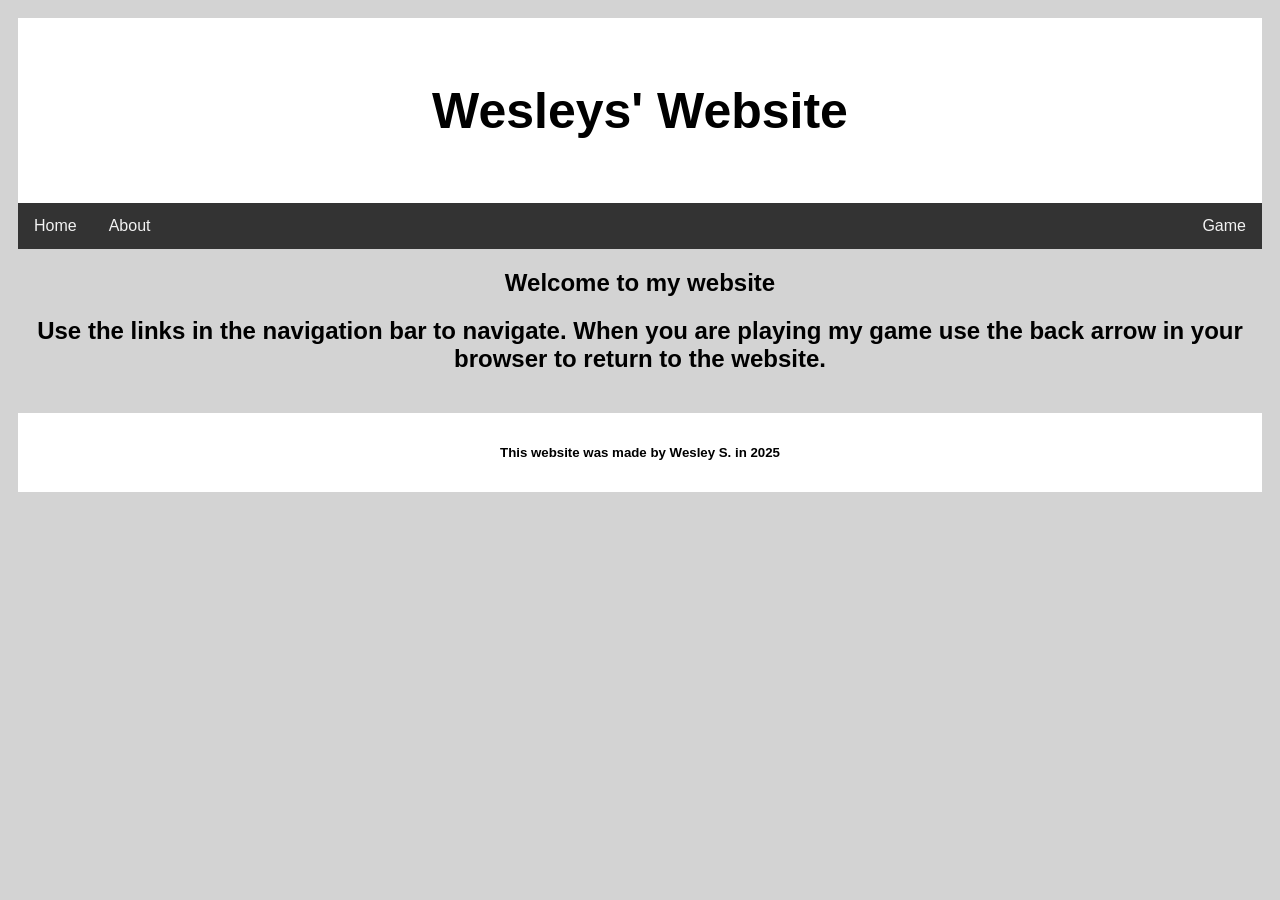
<file: index.html>
<!DOCTYPE html>
<html lang="en">
<head>
    <meta charset="UTF-8">
    <meta name="viewport" content="width=device-width, initial-scale=1.0">
    <title>Wesleys' Website</title>
    <link rel="stylesheet" href="css/finalproject.css">
</head>

<body>
    <div class="header">
        <h1>Wesleys' Website</h1>
    </div>
      
      <div class="topnav">
        <a href="index.html">Home</a>
        <a href="about.html">About</a>
        <a href="game/index.html" style="float:right">Game</a>
      </div>
            <h2>Welcome to my website</h2>
            <h2>Use the links in the navigation bar to navigate. When you are playing my game use the back arrow in your browser to return to the website.</h2>
      </div>
      <footer id="footer"><h5>This website was made by Wesley S. in 2025</h5></footer>
    </div>
      
    
</body>
</html>
</file>
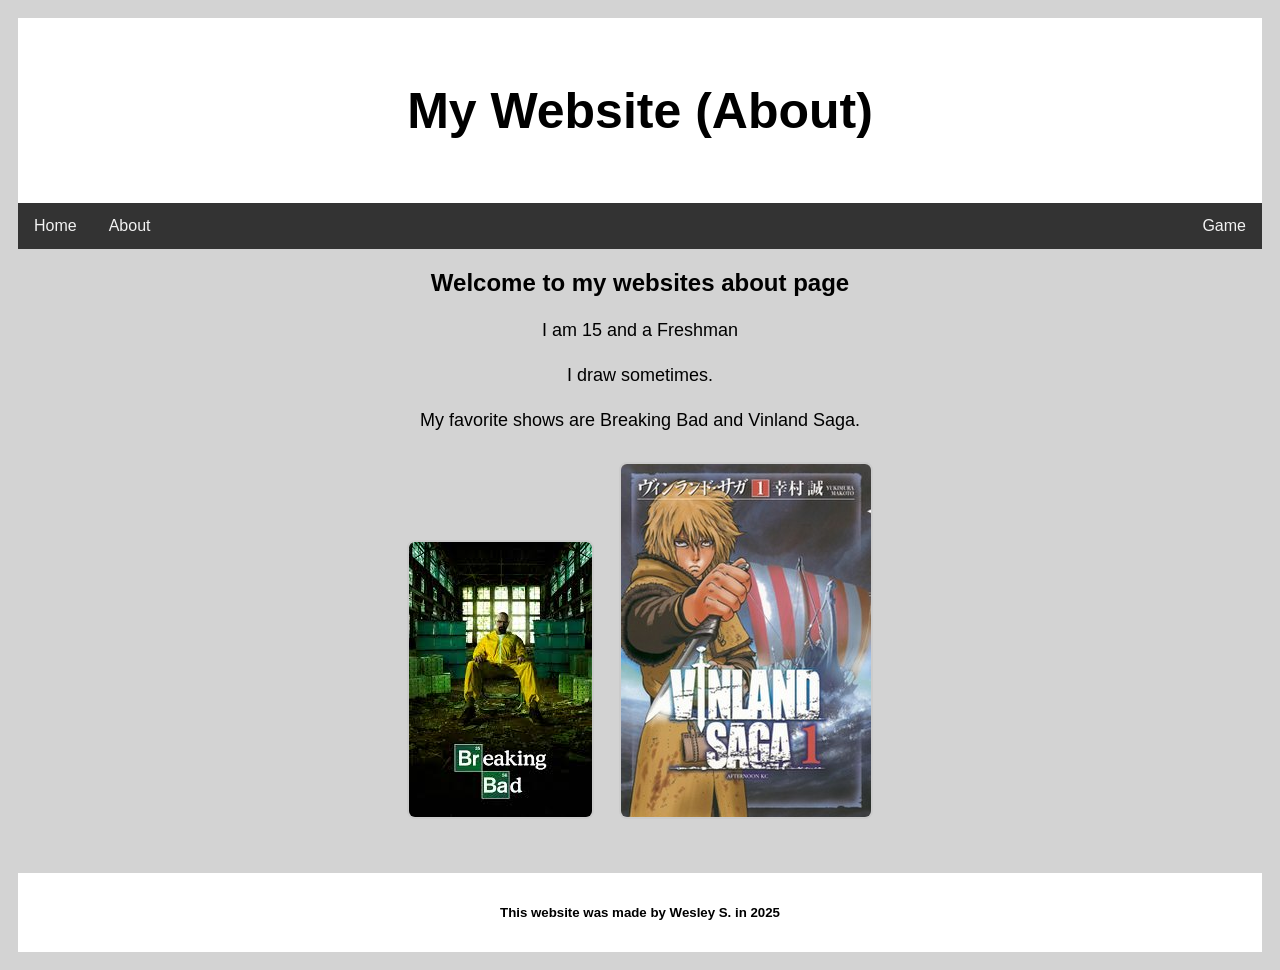
<file: about.html>
<!DOCTYPE html>
<html lang="en">
<head>
    <meta charset="UTF-8">
    <meta name="viewport" content="width=device-width, initial-scale=1.0">
    <title>My Website- About</title>
    <link rel="stylesheet" href="css/finalproject.css">
</head>

<body>
 <div class="header">
    <h1>My Website (About)</h1>
 </div>
   
       <div class="topnav">
        <a href="index.html">Home</a>
        <a href="about.html">About</a>
        <a href="game/index.html" style="float:right">Game</a>
      </div>
            <h2>Welcome to my websites about page</h2>
      </div>
      <main class="content">
      <p>I am 15 and a Freshman</p>
      <p>I draw sometimes.</p>
      <p>My favorite shows are Breaking Bad and Vinland Saga.</p>
      <img src="img/brba.png" alt="">
      <img src="img/vinland.png" alt="">
      <footer id="footer"><h5>This website was made by Wesley S. in 2025</h5></footer>
      </main>
</body>
</html>
</file>
<file: css/finalproject.css>
* {
  box-sizing: border-box;
}

body {
  font-family: Arial;
  padding: 10px;
  background: lightgray;
}

.header {
  padding: 30px;
  text-align: center;
  background: white;
}

.header h1 {
  font-size: 50px;
}

.topnav {
  overflow: hidden;
  background-color: #333;
}

.topnav a {
  float: left;
  display: block;
  color: #f2f2f2;
  text-align: center;
  padding: 14px 16px;
  text-decoration: none;
}

.topnav a:hover {
  background-color: #ddd;
  color: black;
}

.content {
  text-align: center;
  margin-top: 20px;
}

.content p {
  font-size: 18px;
  line-height: 1.5;
}

.content img {
  max-width: 300px;
  height: auto;
  margin: 10px;
  border: 2px solid #ccc;
  border-radius: 8px;
}

h2 {
text-align: center;
}

footer {
text-align: center;
margin-top: 40px;
padding: 10px;
background-color: #fff;
}

@media screen and (max-width: 800px) {
  .leftcolumn, .rightcolumn {   
    width: 100%;
    padding: 0;
  }
}

@media screen and (max-width: 400px) {
  .topnav a {
    float: none;
    width: 100%;
  }
}
</file>
